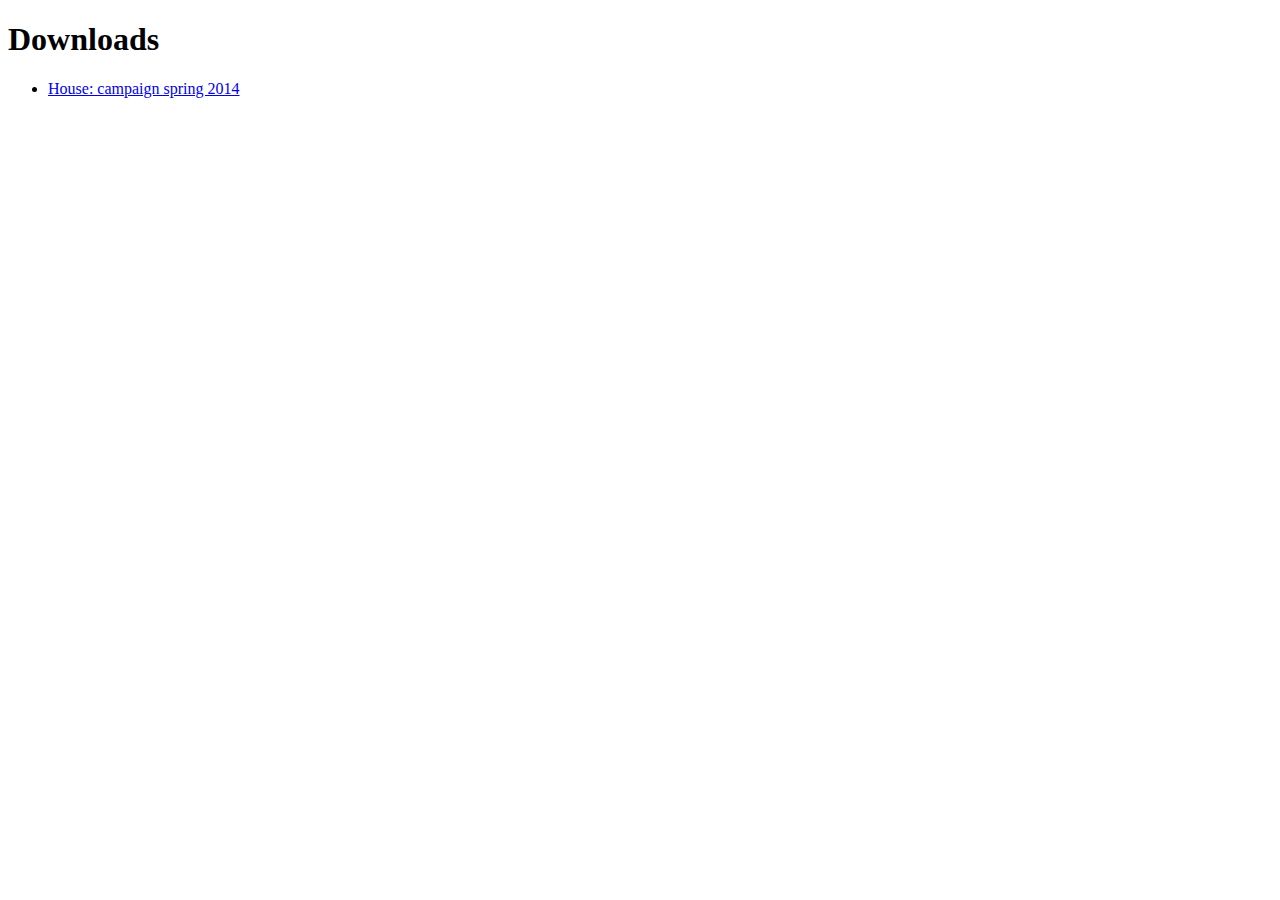
<file: _downloads.html>
<?xml version="1.0" encoding="utf-8"?>
<!DOCTYPE html PUBLIC "-//W3C//DTD XHTML 1.0 Strict//EN" "http://www.w3.org/TR/xhtml1/DTD/xhtml1-strict.dtd">
<html xmlns="http://www.w3.org/1999/xhtml">
    <head>
        <title> Downloads </title>
    </head>
    <body>
        <h1> Downloads </h1>
        <ul>
            <li><a id="http://kampania.house.pl/" href="index.html"> House: campaign spring 2014 </a></li>
        </ul>
    </body>
</html>
</file>
